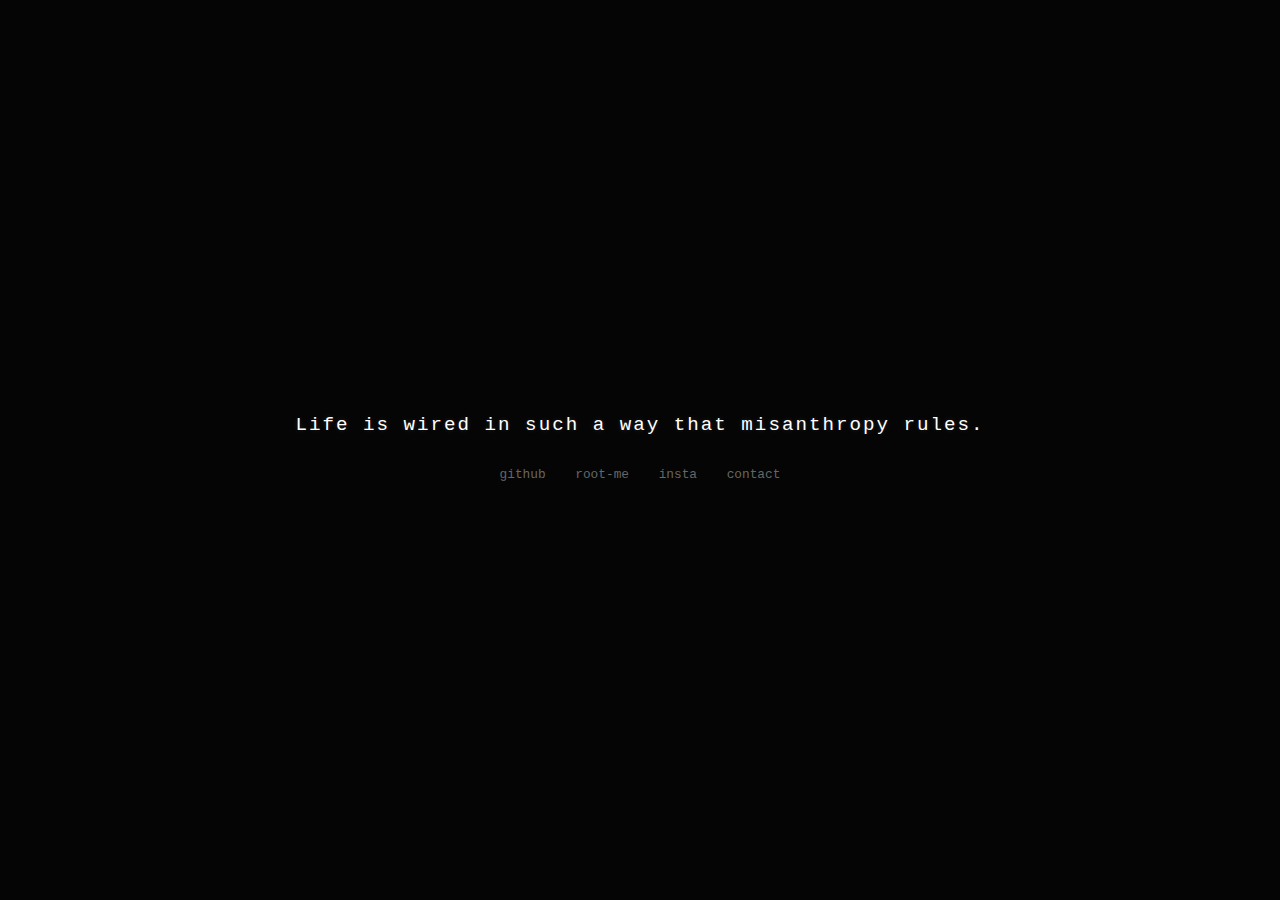
<file: src/index.html>
<!DOCTYPE html>
<html lang="en">
<head>
    <meta charset="UTF-8">
    <title>the depths of my nervous system</title>
    <style>
        body {
            background-color: #050505;
            color: #d1d1d1;
            font-family: "Courier New", Courier, monospace;
            display: flex;
            flex-direction: column;
            justify-content: center;
            align-items: center;
            height: 100vh;
            margin: 0;
            text-align: center;
            overflow: hidden;
        }

        h1 {
            font-weight: lighter;
            font-size: 1.2rem;
            letter-spacing: 2px;
            cursor: default;
            color: #fff;
            /* Multi-layered shadow for a realistic neon glow */
            text-shadow: 
                0 0 5px rgba(255, 255, 255, 0.1),
                0 0 10px rgba(255, 255, 255, 0.1),
                0 0 20px rgba(255, 255, 255, 0.1);
            animation: flicker 2s infinite;
        }

        @keyframes flicker {
            0%, 18%, 22%, 25%, 53%, 57%, 100% {
                opacity: 1;
                /* Intense glow during "on" state */
                text-shadow: 
                    0 0 7px #fff,
                    0 0 10px #fff,
                    0 0 21px #fff,
                    0 0 42px rgba(255, 255, 255, 0.5);
            }
            20%, 24%, 55% {
                opacity: 0.3;
                text-shadow: none;
            }
        }

        /* This triggers when you move your mouse over the text */
        a {
            color: #666; /* Subtle links */
            text-decoration: none;
            margin: 0 10px;
            font-size: 0.8rem;
            transition: color 0.5s;
        }

        a:hover {
            color: #888; /* Highlights when you hover */
            text-decoration: underline;
        }

        @keyframes fadeIn {
            from { opacity: 0; }
            to { opacity: 1; }
        }

                /* Subtle scanline effect across the screen */
        .scanline {
            width: 100%;
            height: 100px;
            z-index: 10;
            background: linear-gradient(0deg, rgba(0, 0, 0, 0) 0%, rgba(255, 255, 255, 0.161803399) 16.1803399%, rgba(0, 0, 0, 0) 100%);
            opacity: 0.1;
            position: absolute;
            bottom: 100%;
            animation: scanline 6s linear infinite;
        }

        @keyframes scanline {
            0% { bottom: 100%; }
            100% { bottom: -100%; }
        }
    </style>
</head>

<body>
    <div class="scanline"></div>

    <h1>Life is wired in such a way that misanthropy rules.</h1>
    
    <p>
        <a href="https://github.com/LJBoxx" target="_blank">github</a>
        <a href="https://www.root-me.org/ljbox" target="_blank">root-me</a>
        <a href="https://instagram.com/ljbox.exe" target="_blank">insta</a>
        <a href="mailto:contact@ljbox.fr">contact</a>
    </p>

</body>
</html>
</file>
